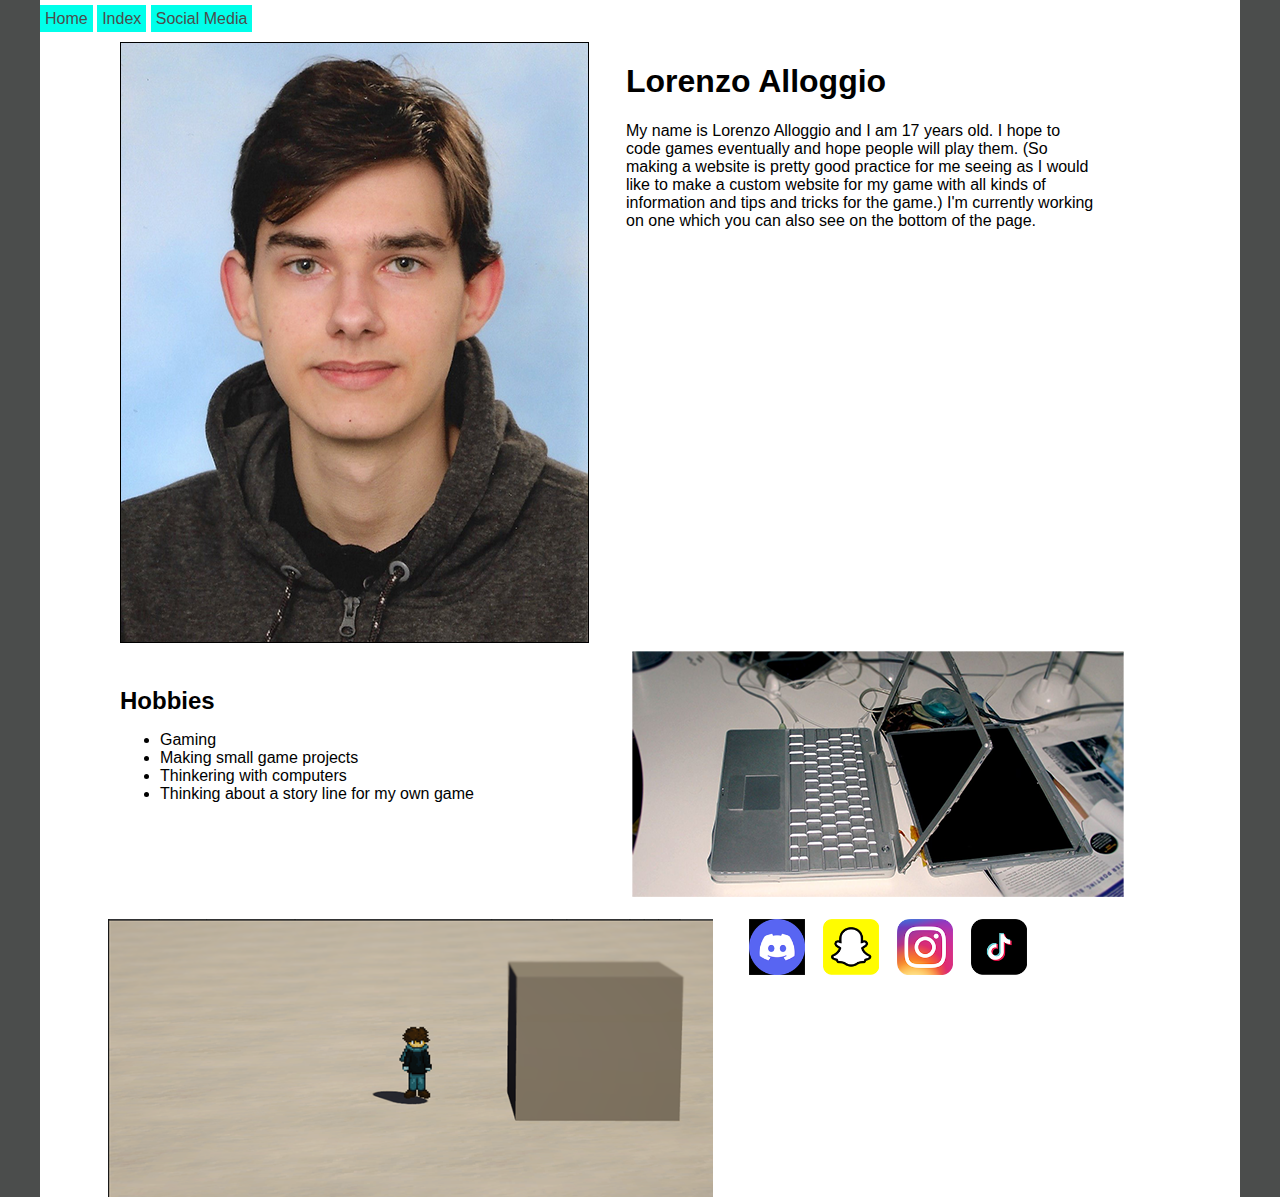
<file: index.html>
<!DOCTYPE html>
<html lang="en">
<head>
    <meta charset="UTF-8">
    <meta name="viewport" content="width=device-width, initial-scale=1.0">
    <title>About Me</title>
    <link rel="stylesheet" href="style.css">
</head>
<body>
    <div id="mainContainer">
        <div id="navigation">
        <a href="index.html">Home</a>
        <a href="/">Index</a>
        <a href="socialmedia.html">Social Media</a>
    </div>
        <div class="reset"></div>
    <img id="introPicture" src="img/Pasfoto2.png" alt="This is me">
    <div id="introContainer">
    <h1>Lorenzo Alloggio</h1>
    <p id="introText">My name is Lorenzo Alloggio and I am 17 years old. 
        I hope to code games eventually and hope people will play them. 
        (So making a website is pretty good practice for me seeing as I would like to make a custom website 
        for my game with all kinds of information and tips and tricks for the game.) I'm currently working on one which you can also see on the bottom of the page.
    </p>
    </div>

    <div class="reset"></div>

    <div id="hobbyContainer">
    <h2>Hobbies</h2>
    <ul>
        <Li>Gaming</Li>
        <Li>Making small game projects</Li>
        <Li>Thinkering with computers</Li>
        <li>Thinking about a story line for my own game</li>
    </ul>
    </div>
    <img id="heroshot" src="img/broken-laptop.png" alt="Thinkering with computers">
    <div class="reset"></div>
    <img id="seasonIslands" src="img/Hobby.png" alt="Season Islands 2.5D Project Hobby">

    <div class="socialThumb"> <img class="socialThumb" src="img/Discord-logo.png" alt="Discord"></div>
    <div class="socialThumb"> <img class="socialThumb" src="img/Snapchat-logo.png" alt="Snapchat"></div>
    <div class="socialThumb"> <img class="socialThumb" src="img/Instagram_icon.png" alt="Instagram"></div>
    <div class="socialThumb"> <img class="socialThumb" src="img/Tiktok-logo.png" alt="Tiktok"></div>
    <div class="reset"></div>
    <!--Never gonna use this
    <table>
        <tr>
            <td>name</td>
            <td>time</td>
        </tr>
        <tr>
            <td>piet</td>
            <td>10:00</td>
        </tr>
        <tr>
            <td>henk</td>
            <td>11:00</td>
        </tr>
    </table>-->
</body>
</html>
</file>
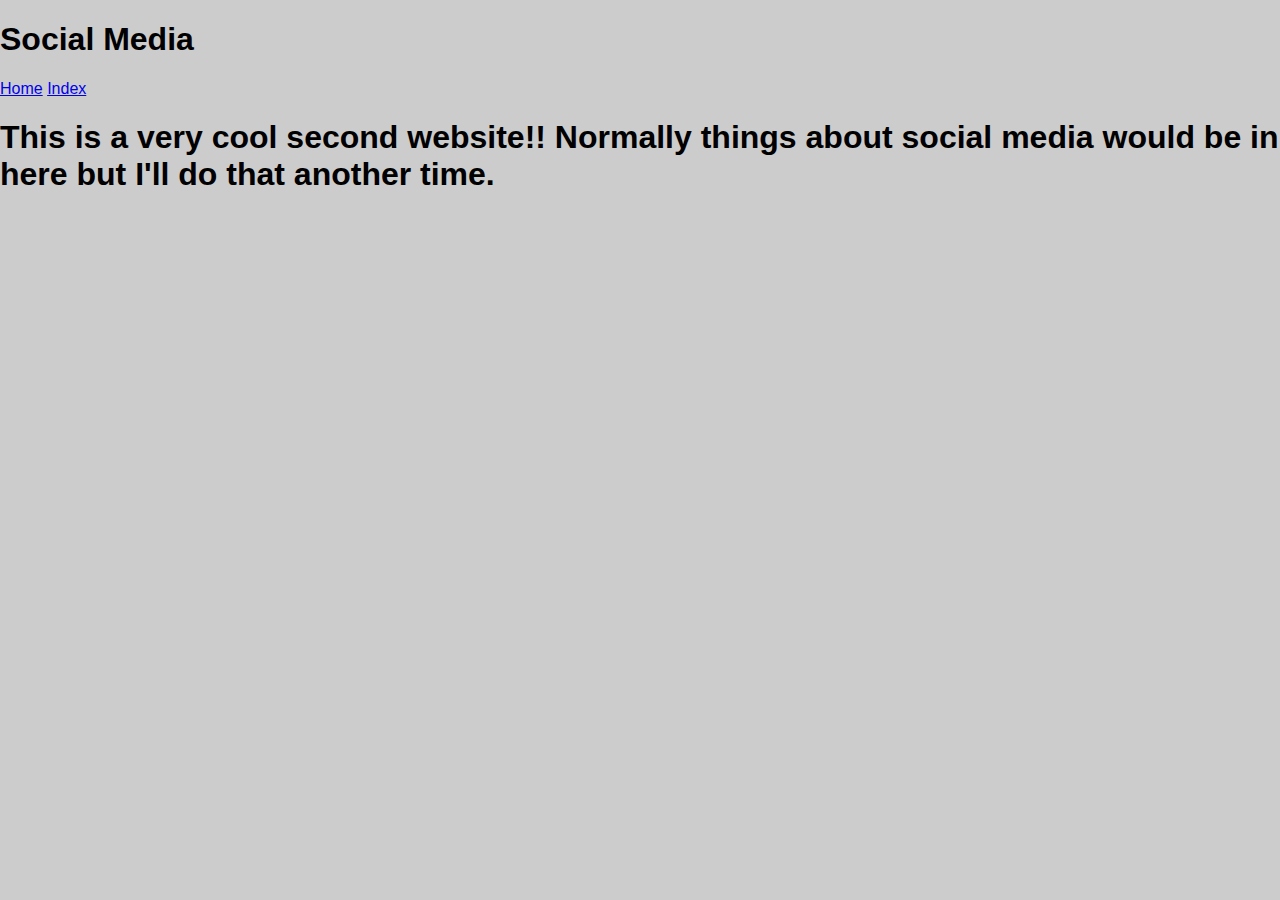
<file: socialmedia.html>
<!DOCTYPE html>
<html lang="en">
<head>
    <meta charset="UTF-8">
    <meta name="viewport" content="width=device-width, initial-scale=1.0">
    <title>Social Media</title>
    <link rel="stylesheet" href="style.css">
</head>
<body id="socialMediaPage">
    <h1>Social Media</h1>
    <div>
    <a href="index.html">Home</a>
    <a href="/">Index</a>
    </div>
    <h1>This is a very cool second website!! Normally things about social media would be in here but I'll do that another time.</h1>
</body>
</html>
</file>
<file: style.css>
body{
    background-color: #4b4d4c;
    margin: 0px;
    font-family: Arial, Helvetica, sans-serif;
}

/*Okay comment here*/

#introText{
    color: #000000;
}

.highlight{
    color: #d46829;
    font-weight: bold;
}

#introContainer{
    width: 470px;
    float: left;
    margin: 0px 0px 0px 37px;
}

#introPicture{
    float: left;
    margin: 0px 0px 0px 80px;
}

.reset{
    clear: both;
}

#hobbyContainer{
    width: 410px;
    float: left;
    margin: 44px 0px 81px 80px;
    height: 151px;
}

#hobbyContainer h2{
margin: 0px;
}

#heroshot{
    float: left;
    margin: 8px 0px 0px 102px;
}

#seasonIslands{
    float: left;
    margin: 0px 0px 0px 68px;

}

.socialThumb{
    float: left;
    width: 56px;
    height: 56px;
    background-color: #ffffff;
    margin: 0px 0px 0px 18px;
}

#mainContainer{
    width: 1200px;
    margin: 0px auto;
    padding: 10px 0px 0px 0px;
    background-color: #FFFFFF;
}

#paddingTest{
    width: 300px;
    height: 300px;
    background-color: #0000FF;
    margin: 0px 0px 30px 0px;
    padding: 10px;
}

#navigation a{
    padding: 5px;
    background-color: #00ffea;
    text-decoration: none;
    color: #4b4d4c;
    
}

#navigation a:hover{
    background-color: #7d7dff;
}

#navigation{
    height: 22px;
    margin:0px 0px 10px 0px;
}

#socialMediaPage{
    background-color: #cccccc;
}
</file>
